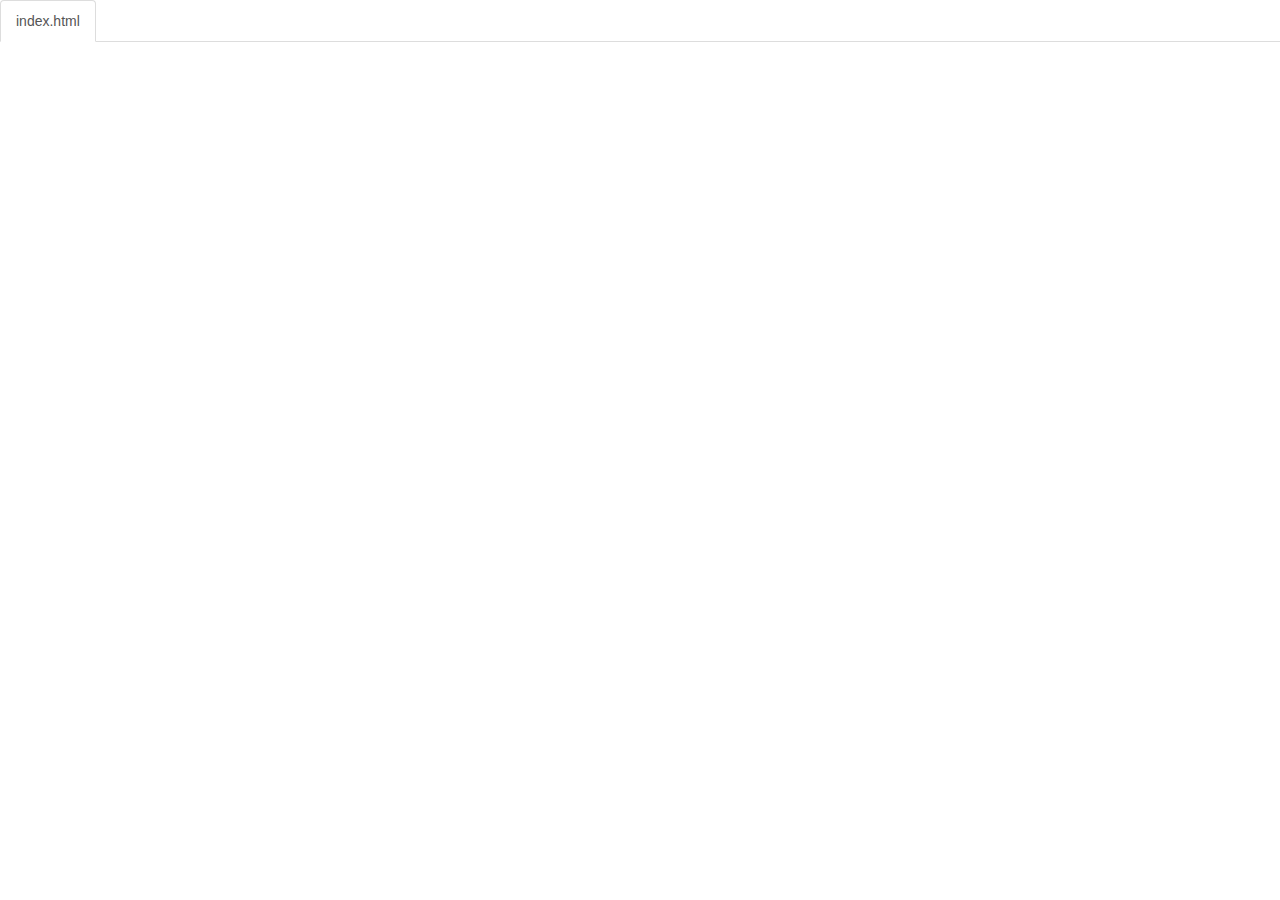
<file: code.html>
<!DOCTYPE html>
<html lang="en">

<head>
    <title>Code</title>
    <meta charset="utf-8">
    <meta name="viewport" content="width=device-width, initial-scale=1">
    <link rel="stylesheet" href="https://maxcdn.bootstrapcdn.com/bootstrap/3.3.6/css/bootstrap.min.css">
    <script src="https://ajax.googleapis.com/ajax/libs/jquery/1.12.0/jquery.min.js"></script>
    <script src="https://maxcdn.bootstrapcdn.com/bootstrap/3.3.6/js/bootstrap.min.js"></script>
    <style>
        body {
            padding-top: 50px;
        }
        .navbar-fixed-top {
            background-color: white;
        }
    </style>
</head>

<body>

<!--
The section below puts tabs at the top of the page.
As long as your files are index.html and style.css,
you don't need to change anything below.

If you have any other files, make sure you follow the structure below.
-->

    <div class="container-fluid">
        <ul class="nav nav-tabs navbar-fixed-top">
            <li class="active"><a href="#index">index.html</a></li>
        </ul>

<!-- 
URL structure:
https://gist-it.appspot.com/github/OWNERSUSERNAME/REPONAME/raw/master/FILEPATH?footer=0

DIRECTIONS:
1. Copy the URL above
2. Paste it both places where you see URL below, i.e. script src="URL"
3. Replace the CAPITALIZED info with your info.

EXAMPLE: 
https://gist-it.appspot.com/github/bmuellerhstat/website-portfolio-example/raw/master/index.html?footer=0
-->
        <div class="tab-content">
            <div id="index" class="tab-pane fade in active">
                <script src="https://gist-it.appspot.com/github/michellel4196/shabr/raw/master/index.html?footer=0"></script>
            </div>
        </div>
    </div>

    <script>
        $(document).ready(function() {
            $(".nav-tabs a").click(function() {
                $(this).tab('show');
            });
            $('.nav-tabs a').on('shown.bs.tab', function(event) {
                var x = $(event.target).text(); // active tab
                var y = $(event.relatedTarget).text(); // previous tab
                $(".act span").text(x);
                $(".prev span").text(y);
            });
            
            // custom code font-size (feel free to change this)
            $('pre').css('font-size','16px');
        });
    </script>

</body>

</html>
</file>
